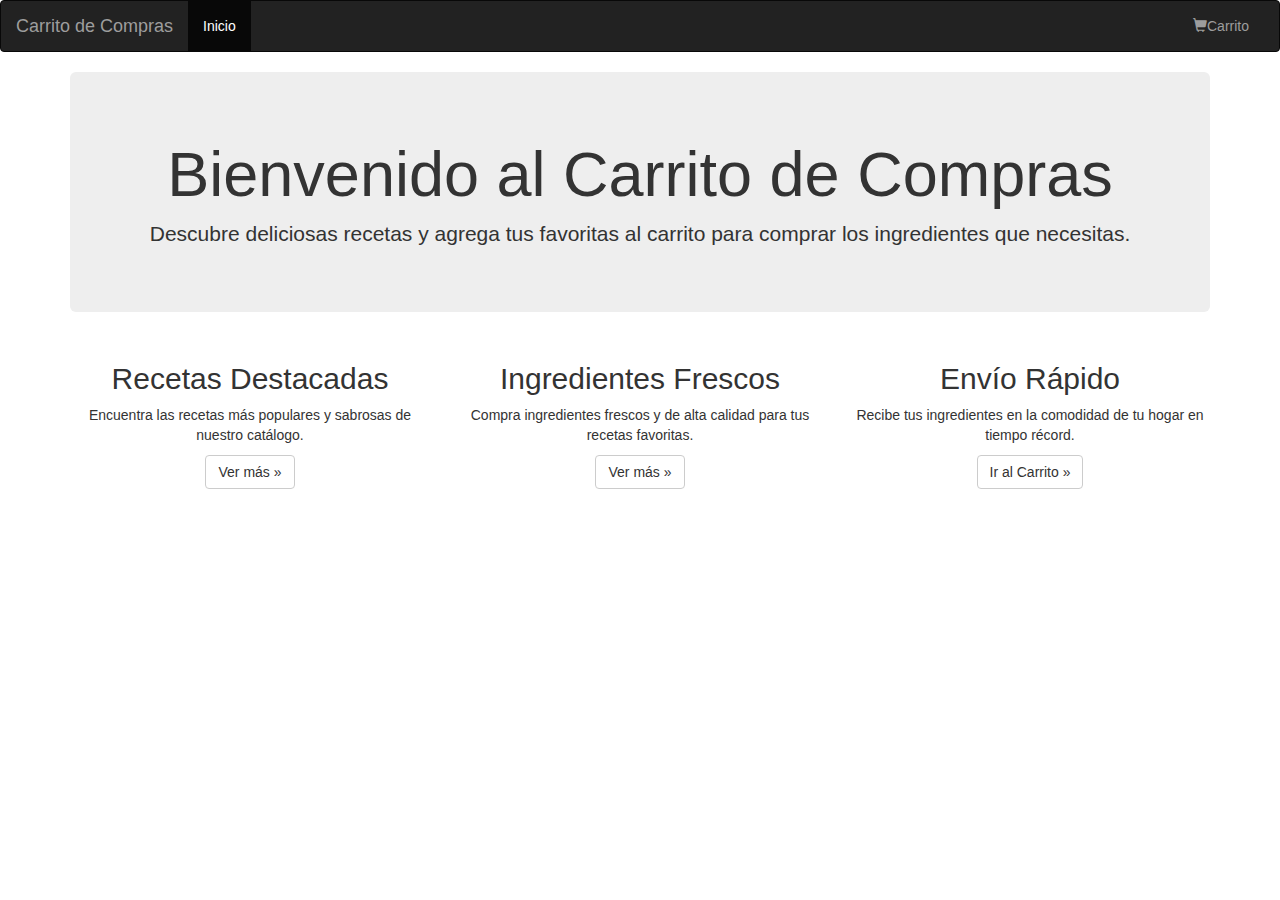
<file: index.html>
<!DOCTYPE html>
<html lang="en">
<head>
  <title>Carrito de Compras</title>
  <meta charset="utf-8">
  <meta name="viewport" content="width=device-width, initial-scale=1">
  <link rel="stylesheet" href="https://maxcdn.bootstrapcdn.com/bootstrap/3.4.1/css/bootstrap.min.css">
  <script src="https://ajax.googleapis.com/ajax/libs/jquery/3.7.1/jquery.min.js"></script>
  <script src="https://maxcdn.bootstrapcdn.com/bootstrap/3.4.1/js/bootstrap.min.js"></script>
  <link rel="stylesheet" href="styles.css">
</head>
<body>

<nav class="navbar navbar-inverse">
  <div class="container-fluid">
    <div class="navbar-header">
      <button type="button" class="navbar-toggle" data-toggle="collapse" data-target="#myNavbar">
        <span class="icon-bar"></span>
        <span class="icon-bar"></span>
        <span class="icon-bar"></span>                        
      </button>
      <a class="navbar-brand" href="#">Carrito de Compras</a>
    </div>
    <div class="collapse navbar-collapse" id="myNavbar">
      <ul class="nav navbar-nav">
        <li class="active"><a href="#">Inicio</a></li>
      </ul>
      <ul class="nav navbar-nav navbar-right">
        <li><a href="carrito.html"><span class="glyphicon glyphicon-shopping-cart"></span>Carrito</a></li>
      </ul>
    </div>
  </div>
</nav>

<div class="container text-center">
  <div class="jumbotron">
    <h1>Bienvenido al Carrito de Compras</h1>
    <p>Descubre deliciosas recetas y agrega tus favoritas al carrito para comprar los ingredientes que necesitas.</p>
  </div>
  <div class="row">
    <div class="col-md-4">
      <h2>Recetas Destacadas</h2>
      <p>Encuentra las recetas más populares y sabrosas de nuestro catálogo.</p>
      <p><a class="btn btn-default" href="comidas.html" role="button">Ver más &raquo;</a></p>
    </div>
    <div class="col-md-4">
      <h2>Ingredientes Frescos</h2>
      <p>Compra ingredientes frescos y de alta calidad para tus recetas favoritas.</p>
      <p><a class="btn btn-default" href="comidas.html" role="button">Ver más &raquo;</a></p>
    </div>
    <div class="col-md-4">
      <h2>Envío Rápido</h2>
      <p>Recibe tus ingredientes en la comodidad de tu hogar en tiempo récord.</p>
      <p><a class="btn btn-default" href="carrito.html" role="button">Ir al Carrito &raquo;</a></p>
    </div>
  </div>
</div>

</body>
</html>
</file>
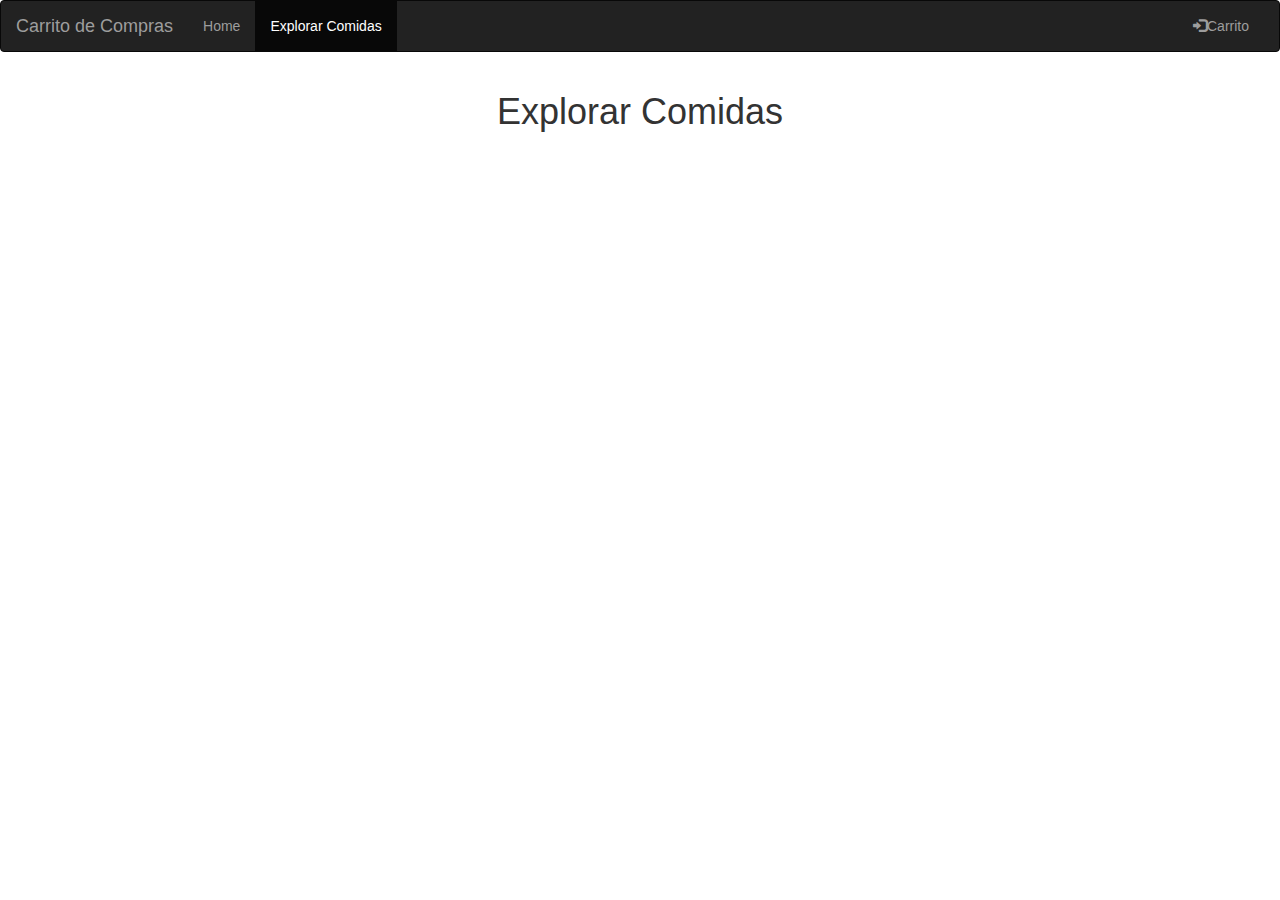
<file: comidas.html>
<!DOCTYPE html>
<html lang="en">
<head>
  <title>Explorar Comidas</title>
  <meta charset="utf-8">
  <meta name="viewport" content="width=device-width, initial-scale=1">
  <link rel="stylesheet" href="https://maxcdn.bootstrapcdn.com/bootstrap/3.4.1/css/bootstrap.min.css">
  <script src="https://ajax.googleapis.com/ajax/libs/jquery/3.7.1/jquery.min.js"></script>
  <script src="https://maxcdn.bootstrapcdn.com/bootstrap/3.4.1/js/bootstrap.min.js"></script>
  <script src="scripts.js"></script>
  <link rel="stylesheet" href="styles.css">
  <style>
    /* Estilo para los botones de categoría */
    .categoria-btn {
      margin: 5px;
      padding: 10px 20px;
      font-size: 16px;
      border-radius: 5px;
      background-color: #007bff;
      color: white;
      border: none;
      cursor: pointer;
    }

    .categoria-btn:hover {
      background-color: #0056b3;
    }

    /* Estilo para las tarjetas de comidas */
    .comida-card {
      margin-bottom: 20px;
      padding: 15px;
      border-radius: 10px;
      box-shadow: 0 4px 8px rgba(0, 0, 0, 0.1);
      background-color: #f8f9fa;
    }

    .comida-card h2 {
      font-size: 24px;
      margin-bottom: 10px;
    }

    .comida-card img {
      border-radius: 5px;
      margin-bottom: 10px;
    }

    .comida-card p {
      font-size: 16px;
      margin-bottom: 15px;
    }

    .comida-card button {
      font-size: 16px;
      border-radius: 5px;
      background-color: #28a745;
      color: white;
      border: none;
      padding: 8px 16px;
      cursor: pointer;
    }

    .comida-card button:hover {
      background-color: #218838;
    }
  </style>
</head>
<body>

<nav class="navbar navbar-inverse">
  <div class="container-fluid">
    <div class="navbar-header">
      <button type="button" class="navbar-toggle" data-toggle="collapse" data-target="#myNavbar">
        <span class="icon-bar"></span>
        <span class="icon-bar"></span>
        <span class="icon-bar"></span>                        
      </button>
      <a class="navbar-brand" href="#">Carrito de Compras</a>
    </div>
    <div class="collapse navbar-collapse" id="myNavbar">
      <ul class="nav navbar-nav">
        <li><a href="index.html">Home</a></li>
        <li class="active"><a href="#">Explorar Comidas</a></li>
      </ul>
      <ul class="nav navbar-nav navbar-right">
        <li><a href="carrito.html"><span class="glyphicon glyphicon-log-in"></span>Carrito</a></li>
      </ul>
    </div>
  </div>
</nav>

<div class="container text-center">
  <h1>Explorar Comidas</h1>
  <div id="categorias" class="row"></div>
  <div id="comidas" class="row"></div>
</div>

<script>
  $(document).ready(function() {
    // Obtener y mostrar las categorías de comidas
    $.ajax({
      url: 'https://www.themealdb.com/api/json/v1/1/categories.php',
      method: 'GET',
      success: function(response) {
        var categoriasDiv = $('#categorias');
        response.categories.forEach(function(categoria) {
          var html = `
            <button class="btn btn-primary categoria-btn" onclick="obtenerComidasPorCategoria('${categoria.strCategory}')">${categoria.strCategory}</button>
          `;
          categoriasDiv.append(html);
        });
      },
      error: function(error) {
        console.log(error);
      }
    });

    // Función para obtener y mostrar las comidas por categoría
    window.obtenerComidasPorCategoria = function(categoria) {
      $.ajax({
        url: `https://www.themealdb.com/api/json/v1/1/filter.php?c=${categoria}`,
        method: 'GET',
        success: function(response) {
          var comidasDiv = $('#comidas');
          comidasDiv.empty(); // Limpiar el contenido anterior

          response.meals.forEach(function(comida) {
            var html = `
              <div class="col-sm-4">
                <div class="comida-card">
                  <h2>${comida.strMeal}</h2>
                  <img src="${comida.strMealThumb}" class="img-responsive" style="width:100%" alt="Comida">
                  <p>${comida.strInstructions}</p>
                  <button onclick="agregarAlCarrito('${comida.idMeal}')" class="btn btn-success">Agregar al Carrito</button>
                </div>
              </div>
            `;
            comidasDiv.append(html);
          });
        },
        error: function(error) {
          console.log(error);
        }
      });
    }

    // Función para agregar una comida al carrito
    window.agregarAlCarrito = function(idComida) {
      $.ajax({
        url: `https://www.themealdb.com/api/json/v1/1/lookup.php?i=${idComida}`,
        method: 'GET',
        success: function(response) {
          var carrito = JSON.parse(localStorage.getItem('carrito')) || [];
          var comida = response.meals[0];
          var nuevaComida = {
            nombre: comida.strMeal,
            ingredientes: [comida.strIngredient1, comida.strIngredient2, comida.strIngredient3].filter(Boolean) // Filtrar ingredientes nulos
          };
          carrito.push(nuevaComida);
          localStorage.setItem('carrito', JSON.stringify(carrito));
          alert('Comida agregada al carrito');
        },
        error: function(error) {
          console.log(error);
        }
      });
    }
  });
</script>

</body>
</html>
</file>
<file: styles.css>
/* styles.css */
body {
  font-family: Arial, sans-serif;
  margin: 0;
  padding: 0;
}

h1, h2 {
  text-align: center;
}

#carrito {
  margin-top: 50px;
  text-align: center;
}

#lista-compras {
  list-style: none;
  padding: 0;
}

button {
  margin-top: 10px;
}

#comidas {
  display: flex;
  flex-direction: column;
  align-items: center;
}

img {
  max-width: 300px;
  max-height: 300px;
  margin-bottom: 10px;
}
</file>
